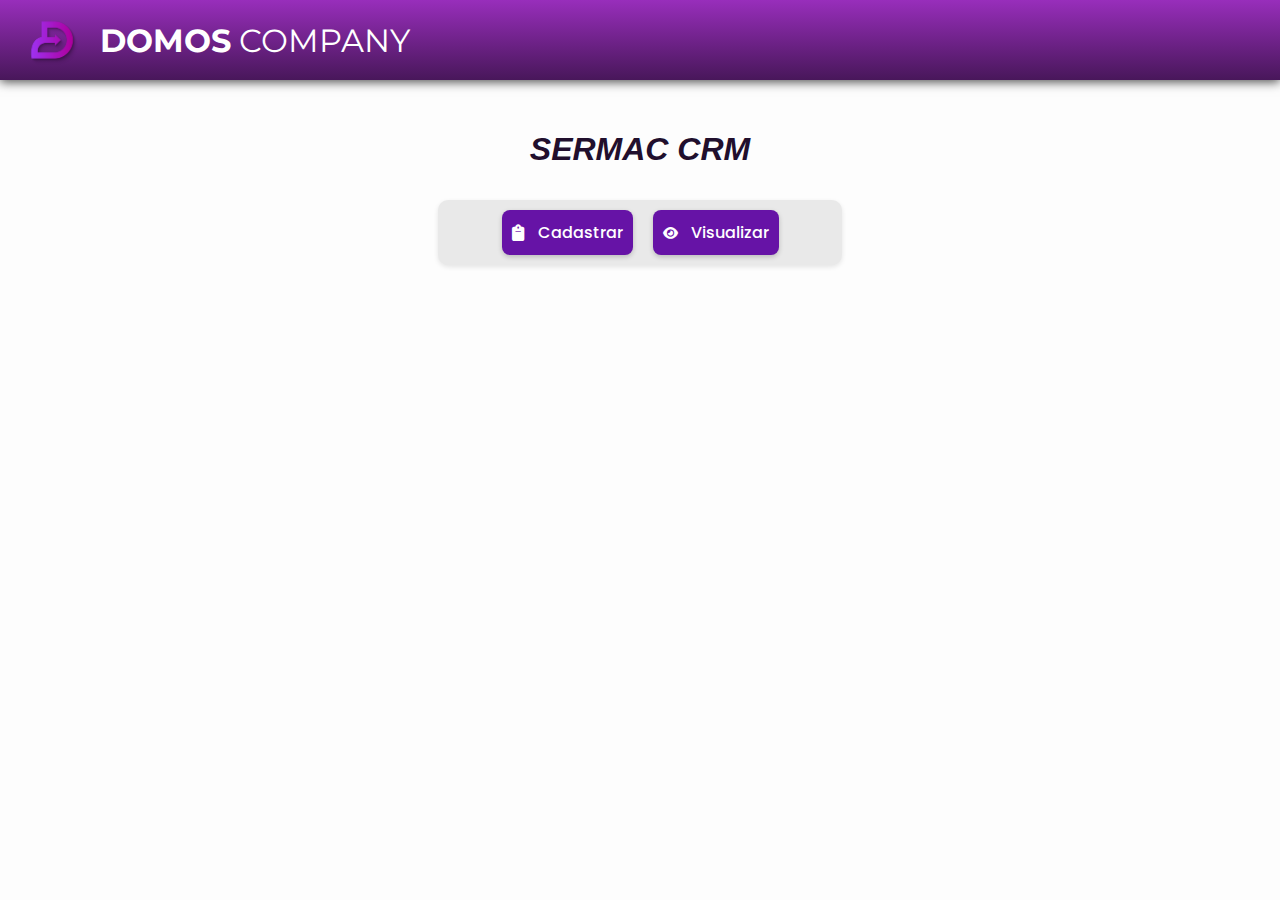
<file: index.html>
<!DOCTYPE html>
<html lang="pt-BR">

<head>
  <meta charset="UTF-8" />
  <meta name="viewport" content="width=device-width, initial-scale=1.0" />
  <title>DOMOS COMPANY</title>
  <link rel="stylesheet" href="SRC/VIEW/Styles/style_form.css" />
  <link rel="stylesheet" href="SRC/VIEW/Styles/style_home.css" />
  <link rel="stylesheet"
    href="https://cdnjs.cloudflare.com/ajax/libs/font-awesome/6.7.2/css/all.min.css"
    integrity="sha512-Evv84Mr4kqVGRNSgIGL/F/aIDqQb7xQ2vcrdIwxfjThSH8CSR7PBEakCr51Ck+w+/U6swU2Im1vVX0SVk9ABhg=="
    crossorigin="anonymous" referrerpolicy="no-referrer" />
  <script src="https://cdn.sheetjs.com/xlsx-latest/package/dist/xlsx.full.min.js"></script>
</head>

<body>
  <header class="container_header">
    <img src="LOGO 2.png" alt="Logo" />
    <div class="header_content">
      <h1><span>DOMOS</span> COMPANY</h1>
    </div>
  </header>

  <main>
    <section>
      <div class="titulo-pagina">
              <h1>SERMAC CRM</h1>

      </div>
    </section>
    <div class="container_menu">
      <div class="campo_btns">
        <div class="btn_cadastro" id="btn_cadastro">
          <button><i class="fa-solid fa-clipboard fa-lg"></i> <span>Cadastrar</span></button>
        </div>
        <div class="btn_visualizar" id="btn_visualizar">
          <button><i class="fa-solid fa-eye"></i> <span>Visualizar</span></button>
        </div>
      </div>
    </div>

    <!-- Formulário de Cadastro -->
    <div class="container_form hidden" id="form">
      <form id="formElement">
        <div class="row_container">
          <div class="input-box">
            <label for="nomeCliente" class="form-label">NOME DO CLIENTE</label>
            <input type="text" name="nome_cliente" id="nomeCliente" class="form_control_nome"
              placeholder="Inserir nome do cliente" />
          </div>
          <div class="input-box">
            <label for="dt_entrada" class="form-label">DATA DE ENTRADA</label>
            <input type="date" name="dt_entrada" id="dt_entrada" class="dt_entrada" />
          </div>
          <div class="campo_statuslead">
            <label for="statusLead" class="form-label">ETAPA DO FUNIL</label>
            <select name="status_lead" id="statusLead" class="form_control_status_lead">
              <option value="">-- Selecione --</option>
              <option value="Novo">Novo</option>
              <option value="Em contato">Em contato</option>
              <option value="Orçamento enviado">Orçamento enviado</option>
              <option value="Negociação">Negociação</option>
              <option value="Fechado">Fechado</option>
              <option value="Perdido">Perdido</option>
            </select>
          </div>
          <div class="campo_etapa_funil">
            <label for="etapaFunil" class="form-label">VALOR DO ORÇAMENTO</label>
            <!-- removed required to allow blank -->
            <input type="text" name="etapa_funil" id="etapa_funil" class="form_control_funil"
              placeholder="0,00" />
          </div>
          <div class="campo_dtfechamento">
            <label for="dataFechamento" class="form-label">DATA DE FECHAMENTO</label>
            <input type="date" name="dtfechamento" id="dataFechamento"
              class="form_control_dtfechamento" />
          </div>
          <div class="campo_statuspg">
            <label for="status_pagamento" class="form-label">STATUS DO PAGAMENTO</label>
            <select name="status_pagamento" id="status_pagamento" class="form_control_status_lead">
              <option value="">-- Selecione --</option>
              <option value="Pago">Pago</option>
              <option value="Aguardando">Aguardando</option>
              <option value="Parcelado">Parcelado</option>
              <option value="Não Pago">Não Pago</option>
              <option value="N/A">N/A</option>
            </select>
          </div>
          <div class="campo_obs full-width">
            <label for="observacoes" class="form_label_obs">OBSERVAÇÕES</label>
            <textarea name="observacoes" id="observacoes" class="form_control_obs"
              placeholder="Descreva aqui suas observações"></textarea>
          </div>
        </div>
        <div class="container_btn">
          <button type="submit" class="btn-salvar"><i class="fas fa-save"></i> Salvar</button>
        </div>
      </form>
    </div>

    <!-- Tabela de Visualização -->
    <div class="tabela-container hidden" id="visualizarContainer">
      <div class="container-exportar">
        <button id="btn_exportar_todos"><i class="fas fa-save"></i> Baixar todos os registros</button>
      </div>
      <div class="tabela_dashboard">
        <table id="tabela_registros" class="tabela_estilizada">
          <thead>
            <tr>
              <th>Nome do Cliente</th>
              <th>Data de Entrada</th>
              <th>Etapa do funil</th>
              <th>Valor do Orçamento</th>
              <th>Data de Fechamento</th>
              <th>Status do Pagamento</th>
              <th>Observações</th>
              <th>Ações</th>
            </tr>
          </thead>
          <tbody></tbody>
        </table>
      </div>
    </div>
  </main>

  <script src="JAVASCRIPT/script.js"></script>
</body>
</html>
</file>
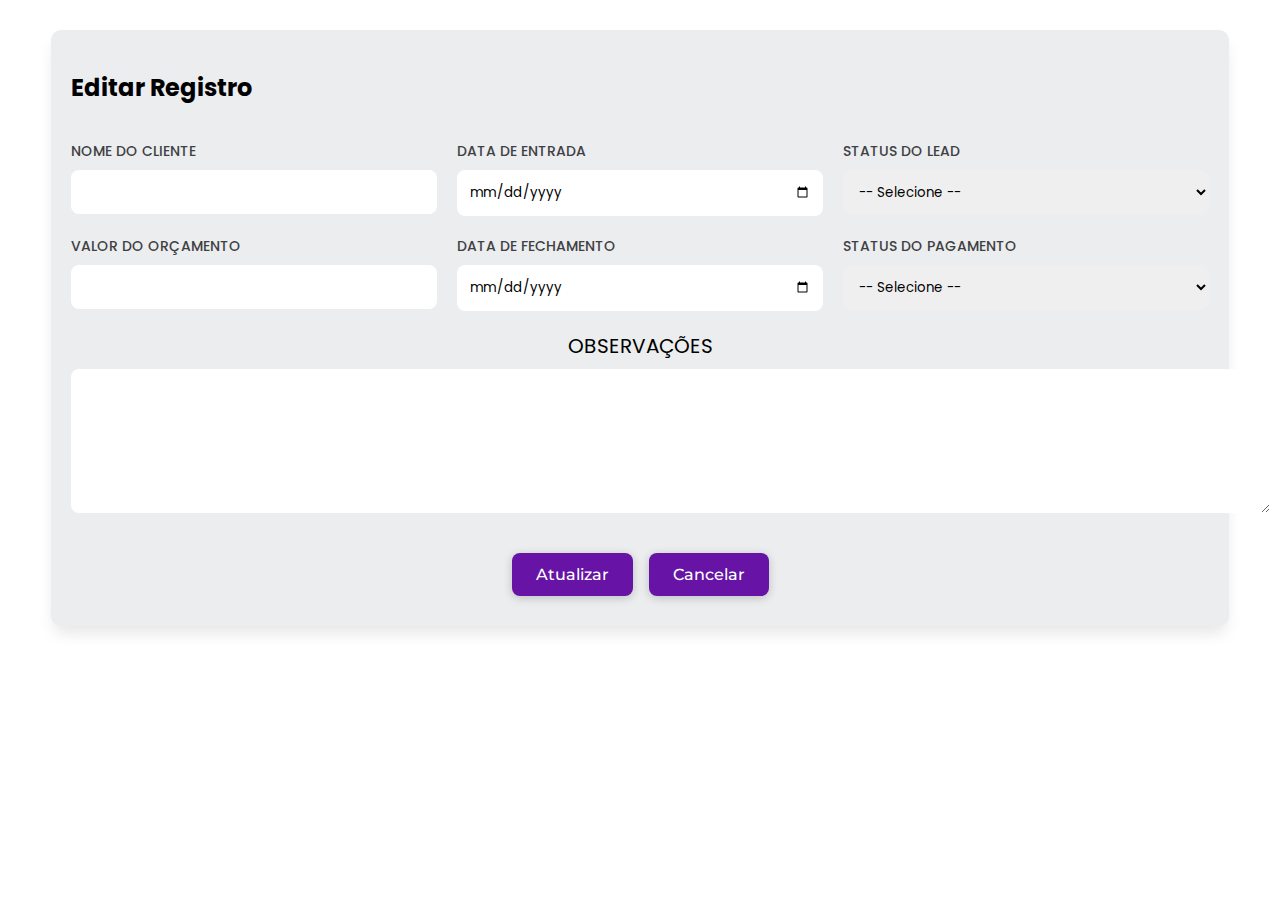
<file: edit.html>
<!DOCTYPE html>
<html lang="en">

<head>
  <meta charset="UTF-8" />
  <meta name="viewport" content="width=device-width, initial-scale=1.0" />
  <title>Editar Registro - DOMOS COMPANY</title>
  <link rel="stylesheet" href="SRC/VIEW/Styles/style_edit.css" />
  <script src="https://cdnjs.cloudflare.com/ajax/libs/font-awesome/6.7.2/css/all.min.css"></script>
</head>

<body>
  <div class="container_form">
    <h2>Editar Registro</h2>
    <form id="editForm">
      <div class="row_container">
        <div class="input-box">
          <label for="nomeCliente" class="form-label">NOME DO CLIENTE</label>
          <input type="text" name="nome_cliente" id="nomeCliente" class="form_control_nome" required />
        </div>
        <div class="input-box">
          <label for="dt_entrada" class="form-label">DATA DE ENTRADA</label>
          <input type="date" name="dt_entrada" id="dt_entrada" class="dt_entrada" required />
        </div>
        <div class="campo_statuslead">
          <label for="statusLead" class="form-label">STATUS DO LEAD</label>
          <select name="status_lead" id="statusLead" class="form_control_status_lead" required>
            <option value="">-- Selecione --</option>
            <option value="Novo">Novo</option>
            <option value="Em contato">Em contato</option>
            <option value="Orçamento enviado">Orçamento enviado</option>
            <option value="Negociação">Negociação</option>
            <option value="Fechado">Fechado</option>
            <option value="Perdido">Perdido</option>
          </select>
        </div>
        <div class="campo_etapa_funil">
          <label for="etapaFunil" class="form-label">VALOR DO ORÇAMENTO</label>
          <!-- removed required to allow blank -->
          <input type="text" name="etapa_funil" id="etapa_funil" class="form_control_funil" />
        </div>
        <div class="campo_dtfechamento">
          <label for="dataFechamento" class="form-label">DATA DE FECHAMENTO</label>
          <input type="date" name="dtfechamento" id="dataFechamento" class="form_control_dtfechamento" />
        </div>
        <div class="campo_statuspg">
          <label for="status_pagamento" class="form-label">STATUS DO PAGAMENTO</label>
          <select name="status_pagamento" id="status_pagamento" class="form_control_status_lead" required>
            <option value="">-- Selecione --</option>
            <option value="Pago">Pago</option>
            <option value="Aguardando">Aguardando</option>
            <option value="Parcelado">Parcelado</option>
            <option value="Não Pago">Não Pago</option>
            <option value="N/A">N/A</option>
          </select>
        </div>
        <div class="campo_obs full-width">
          <label for="observacoes" class="form_label_obs">OBSERVAÇÕES</label>
          <textarea name="observacoes" id="observacoes" class="form_control_obs"></textarea>
        </div>
      </div>
      <div class="container_btn">
        <button type="submit" class="btn-salvar"><i class="fas fa-save"></i> Atualizar</button>
        <button type="button" id="cancelBtn" class="btn-salvar"><i class="fas fa-times"></i> Cancelar</button>
      </div>
    </form>
  </div>

  <script src="JAVASCRIPT/edit.js"></script>
</body>
</html>
</file>
<file: SRC/VIEW/Styles/style_form.css>
@import url('https://fonts.googleapis.com/css2?family=Open+Sans:ital,wght@0,300..800;1,300..800&family=Poppins:ital,wght@0,100;0,200;0,300;0,400;0,500;0,600;0,700;0,800;0,900;1,100;1,200;1,300;1,400;1,500;1,600;1,700;1,800;1,900&display=swap');
@import url('https://fonts.googleapis.com/css2?family=Open+Sans:ital,wght@0,300..800;1,300..800&family=Orbitron:wght@400..900&family=Poppins:ital,wght@0,100;0,200;0,300;0,400;0,500;0,600;0,700;0,800;0,900;1,100;1,200;1,300;1,400;1,500;1,600;1,700;1,800;1,900&display=swap');
@import url('https://fonts.googleapis.com/css2?family=Open+Sans:ital,wght@0,300..800;1,300..800&family=Orbitron:wght@400..900&family=Poppins:ital,wght@0,100;0,200;0,300;0,400;0,500;0,600;0,700;0,800;0,900;1,100;1,200;1,300;1,400;1,500;1,600;1,700;1,800;1,900&family=Rajdhani:wght@300;400;500;600;700&display=swap');
@import url('https://fonts.googleapis.com/css2?family=Montserrat:ital,wght@0,100..900;1,100..900&family=Open+Sans:ital,wght@0,300..800;1,300..800&family=Orbitron:wght@400..900&family=Poppins:ital,wght@0,100;0,200;0,300;0,400;0,500;0,600;0,700;0,800;0,900;1,100;1,200;1,300;1,400;1,500;1,600;1,700;1,800;1,900&family=Rajdhani:wght@300;400;500;600;700&display=swap');

main {
    margin: 0;
    padding: 0;
    box-sizing: border-box;
    font-family: 'Poppins', sans-serif;
}

body {
    padding: 0;
    margin: 0;
    background-color: #fdfdfd;
}

/*-----------INICIO HEADER-----------*/
.container_header {
    display: flex;
    align-items: center;
    background-image: linear-gradient(rgb(157, 33, 198), rgb(114, 20, 146));    
    color: white;
    box-shadow: 0 2px 10px rgba(0, 0, 0, 0.7);
}

.header_content span {
    margin-left: 1rem;
    font-family: Montserrat !important; 
    font-weight: bold;
}

.header_content h1 {
    margin-left: 1rem;
    font-family: Montserrat !important; 
    font-weight: normal;
}
/*-----------FINAL HEADER-----------*/

.container_form {
    display: flex;
    flex-direction: column;
    gap: 16px;
    background-color: rgb(235, 237, 238);
    padding: 20px;
    border-radius: 10px;
    box-shadow: 0px 10px 15px -3px rgba(0, 0, 0, 0.1);
    margin: 30px auto;
    width: 90%;
    max-width: 1200px;
}

/* NOVO LAYOUT PARA OS CAMPOS */
.row_container {
    display: grid;
    grid-template-columns: repeat(3, 1fr);
    gap: 20px;
    margin-bottom: 20px;
}

/* ESTILOS PARA OS CAMPOS */
.input-box, 
.campo_statuslead,
.campo_etapa_funil,
.campo_dtfechamento,
.campo_statuspg {
    display: flex;
    flex-direction: column;
    gap: 8px;
}

/* TÍTULOS DOS CAMPOS */
.form-label {
    font-size: 14px;
    color: #404044;
    font-weight: 500;
    margin-left: 0;
}

/* ESTILOS PARA OS INPUTS */
.form_control_nome,
.form_control_status_lead,
.dt_entrada,
.form_control_dtfechamento,
.form_control_funil,
.form_control_status_pagamento,
select {
    padding: 12px;
    width: 100%;
    border: none;
    border-radius: 8px;
    box-sizing: border-box;
}

/* CAMPO OBSERVAÇÕES (FULL WIDTH) */
.campo_obs.full-width {
    grid-column: 1 / -1;
    display: flex;
    flex-direction: column;
    gap: 8px;
    width: 1175px;
}

.form_label_obs {
    margin-bottom: 0;
    font-size: 20px;
    align-self: center;
}

.form_control_obs {
    padding: 12px;
    width: 100%; /* Mantém a largura em 50% */
    border: none;
    border-radius: 8px;
    resize: vertical;
    min-height: 120px;
    font-family: 'Poppins', sans-serif;
    margin: 0 auto; /* Centraliza o textarea dentro do container */
}



/* RESPONSIVIDADE */
@media (max-width: 768px) {
    .row_container {
        grid-template-columns: 1fr;
    }
    
    .container_form {
        width: 95%;
        padding: 15px;
    }
}

/* ESTILO DO BOTÃO SALVAR */
.btn-salvar {
    background-color: #6613a6;
    color: white;
    border: none;
    padding: 12px 24px;
    border-radius: 8px;
    font-family: 'Montserrat', sans-serif;
    font-size: 16px;
    font-weight: 500;
    cursor: pointer;
    display: inline-flex;
    align-items: center;
    justify-content: center;
    box-shadow: 0 2px 10px rgba(0, 0, 0, 0.2);
}

.btn-salvar:hover {
    background-color: #7a1bc1;
    transform: translateY(-2px);
    box-shadow: 0 4px 12px rgba(0, 0, 0, 0.3);
}

.btn-salvar:active {
    transform: translateY(0);
    box-shadow: 0 2px 8px rgba(0, 0, 0, 0.2);
}

/* Container do botão */
.container_btn {
    display: flex;
    justify-content: center;
    margin-top: 30px;
    padding: 10px 0;
}

/* Ícone Font Awesome */
.btn-salvar i {
    font-size: 18px;
}

.hidden{
    display: none !important;
    
}


.container_form {
    transform: translateY(0);
    transition: all 0.3s ease-in-out;
}

.container_form.hidden {
    transform: translateY(-20px);
    /* ... outros estilos ... */
}
</file>
<file: SRC/VIEW/Styles/style_home.css>
@import url('https://fonts.googleapis.com/css2?family=Open+Sans:ital,wght@0,300..800;1,300..800&family=Orbitron:wght@400..900&family=Poppins:ital,wght@0,100;0,200;0,300;0,400;0,500;0,600;0,700;0,800;0,900;1,100;1,200;1,300;1,400;1,500;1,600;1,700;1,800;1,900&display=swap');
@import url('https://fonts.googleapis.com/css2?family=Montserrat:ital,wght@0,100..900;1,100..900&display=swap');

body {
    padding: 0;
    margin: 0;
    background-color: #fdfdfd;
    font-family: 'Poppins', sans-serif;
}

.titulo-pagina{
    display: flex;
    align-items: center;
    justify-content: center;
    font-family: 'Franklin Gothic Medium', 'Arial Narrow', Arial, sans-serif;
    font-style: italic;
    color: #210f2d;
    margin-top: 30px;
}



/*-----------INICIO HEADER-----------*/
.container_header {
    display: flex;
    align-items: center;
    background-image: linear-gradient(rgb(152, 46, 187), rgb(72, 23, 90));    
    color: white;
    box-shadow: 0 2px 10px rgba(0, 0, 0, 0.7);
    height: 80px;
}

.container_header img{
    width: 5%;
    margin-left: 20px;
}

.header_content span {
    margin-left: 0rem;
    font-family: Montserrat, sans-serif; 
    font-weight: bold;
}

.header_content h1 {
    margin-left: 1rem;
    font-family: Montserrat, sans-serif; 
    font-weight: normal;
}
/*-----------FINAL HEADER-----------*/

/* CONTAINER MENU */
.container_menu {
    display: flex;
    justify-content: center;
    align-items: center;
    margin-top: 10px;
}

.campo_btns {
    background-color: rgb(233, 233, 233);
    width: 30%;
    border-radius: 10px;
    padding: 10px;
    display: flex;
    gap: 20px;
    justify-content: center;
    box-shadow: 0 2px 5px rgba(0,0,0,0.1);
}



/* ESTILOS DOS BOTÕES */
.btn_cadastro i, 
.btn_visualizar i {
     margin-right: 10px;
}

.btn_cadastro button, 
.btn_visualizar button {
    width: 100%;
    padding: 10px;
    border: none;
    border-radius: 8px;
    background-color: #6613a6;
    color: white;
    font-family: 'Poppins', sans-serif;
    font-weight: 500;
    cursor: pointer;
    transition: background-color 0.3s ease;
    box-shadow: 0 2px 5px rgba(0,0,0,0.2);
}

.btn_cadastro button:hover,
.btn_visualizar button:hover {
    background-color: rgb(157, 33, 198);
}

.btn_cadastro span,
.btn_visualizar span {
    font-size: 16px;
}

.container_btn i{
    margin-right: 10px;
}

/* ================= ESTILO DA TABELA DE VISUALIZAÇÃO ================= */
.tabela-container {
    width: 100%;
    margin: 20px auto;
    transition: all 0.5s ease;
}

.tabela-show {
    display: block !important;
    animation: fadeIn 0.9s;
}

@keyframes fadeIn {
    from { opacity: 0; }
    to { opacity: 1; }
}

.tabela_dashboard {
    width: 90%;
    margin: 20px auto;
    background: white;
    border-radius: 12px;
    box-shadow: 0 2px 10px rgba(100, 0, 150, 0.2);
    max-height: 340px;
    overflow-y: auto;
    padding: 10px;
}

.tabela_estilizada {
    width: 100%;
    border-collapse: collapse;
    font-family: Arial, sans-serif;
    font-size: 14px;
}

.tabela_estilizada thead {
    background-color: #e0d1f3;
    color: #000000;
    font-family: Poppins;
}

.tabela_estilizada th,
.tabela_estilizada td {
    padding: 12px 16px;
    text-align: center;
    white-space: nowrap;
}

.tabela_estilizada tr {
    border-bottom: 1px solid #eee;
}

.tabela_estilizada tbody tr:hover {
    background-color: #f3e8ff;
}

.tabela_estilizada button {
    background-color: #6a1b9a;
    color: white;
    border: none;
    padding: 6px 12px;
    border-radius: 4px;
    cursor: pointer;
    font-size: 15px;
    transition: background-color 0.3s;
    font-family: Poppins;
}

.tabela_estilizada button:hover {
    background-color: #8e24aa;
}

/* estilo para o botão exportar tudo */
.container-exportar {
    display: flex;
    justify-content: flex-end;
    margin: 10px 20px 0;
}

#btn_exportar_todos {
    background-color: #6613a6;
    color: white;
    border: none;
    padding: 10px 16px;
    border-radius: 8px;
    font-family: 'Poppins', sans-serif;
    font-weight: 500;
    cursor: pointer;
    transition: background-color 0.3s ease, transform 0.1s ease;
    box-shadow: 0 2px 5px rgba(0,0,0,0.2);
}

#btn_exportar_todos i {
    margin-right: 8px;
}

#btn_exportar_todos:hover {
    background-color: rgb(157, 33, 198);
    transform: translateY(-1px);
}

#btn_exportar_todos:active {
    transform: translateY(0);
}

/* --------- STATUS PAGAMENTO BADGES --------- */
.status-badge {
    display: inline-block;
    padding: 4px 8px;
    border-radius: 5px;
    font-size: 0.9em;
    font-weight: 500;
}

.status-pago {
    background-color: #19bd3f;
    color: #ffffff;
}

.status-aguardando {
    background-color: #efe808;
    color: #24260b;
}

.status-parcelado {
    background-color: #0a62cf;
    color: #ffffff;
}

.status-nao-pago {
    background-color: #e2081a;
    color: #f5f4f4;
}

/* --------- RESPONSIVIDADE --------- */
@media (max-width: 992px) {
    .container_menu .campo_btns {
        width: 80%;
        flex-direction: column;
        align-items: center;
    }

    .tabela_dashboard {
        width: 95%;
        padding: 8px;
    }

    .tabela_estilizada th,
    .tabela_estilizada td {
        padding: 8px;
        font-size: 12px;
    }

    #btn_exportar_todos {
        width: 100%;
        margin-top: 10px;
    }
}

@media (max-width: 600px) {
    .container_header h1,
    .container_header span {
        font-size: 16px;
    }

    .tabela_estilizada th,
    .tabela_estilizada td {
        font-size: 11px;
        padding: 6px;
    }

    .container-exportar {
        justify-content: center;
    }

    .container_menu {
        margin-top: 40px;
    }
}


#tabela_registros td {
  word-wrap: break-word;       /* quebra palavras longas */
  overflow-wrap: break-word;   /* compatibilidade */
  white-space: normal;         /* permite quebras de linha */
  max-width: 200px;            /* largura máxima da célula, ajuste conforme necessário */
}

#tabela_registros td:last-child button {
  display: inline-block;    /* mantém os botões em linha */
  margin-right: 5px;        /* espaço entre os botões */
  margin-bottom: 3px;       /* espaço caso quebrem para a linha abaixo */
}
</file>
<file: SRC/VIEW/Styles/style_edit.css>
/* SRC/VIEW/Styles/style_edit.css */
@import url('https://fonts.googleapis.com/css2?family=Open+Sans:ital,wght@0,300..800;1,300..800&family=Poppins:ital,wght@0,100;0,200;0,300;0,400;0,500;0,600;0,700;0,800;0,900;1,100;1,200;1,300;1,400;1,500;1,600;1,700;1,800;1,900&display=swap');
@import url('https://fonts.googleapis.com/css2?family=Montserrat:ital,wght@0,100..900;1,100..900&display=swap');

/* Container do formulário — mesmo style_form.css */
.container_form {
    display: flex;
    flex-direction: column;
    gap: 16px;
    background-color: rgb(235, 237, 238);
    padding: 20px;
    border-radius: 10px;
    box-shadow: 0px 10px 15px -3px rgba(0, 0, 0, 0.1);
    margin: 30px auto;
    width: 90%;
    max-width: 1200px;
    transform: translateY(0);
    transition: all 0.3s ease-in-out;
    font-family: 'Poppins', sans-serif;
}

/* Oculta com mesma classe */
.container_form.hidden {
    transform: translateY(-20px);
}

/* Grid de campos */
.row_container {
    display: grid;
    grid-template-columns: repeat(3, 1fr);
    gap: 20px;
    margin-bottom: 20px;
}

/* Cada campo */
.input-box,
.campo_statuslead,
.campo_etapa_funil,
.campo_dtfechamento,
.campo_statuspg {
    display: flex;
    flex-direction: column;
    gap: 8px;
}

/* Label */
.form-label {
    font-size: 14px;
    color: #404044;
    font-weight: 500;
    margin-left: 0;
}

/* Inputs e selects */
.form_control_nome,
.dt_entrada,
.form_control_dtfechamento,
.form_control_funil,
.form_control_status_pagamento,
select {
    padding: 12px;
    width: 100%;
    border: none;
    border-radius: 8px;
    box-sizing: border-box;
    font-family: 'Poppins', sans-serif;
}

/* Observações (full width) */
.campo_obs.full-width {
    grid-column: 1 / -1;
    display: flex;
    flex-direction: column;
    gap: 8px;
}
.form_label_obs {
    margin-bottom: 0;
    font-size: 20px;
    align-self: center;
}
.form_control_obs {
    padding: 12px;
    width: 1175px;
    border: none;
    border-radius: 8px;
    resize: vertical;
    min-height: 120px;
    font-family: 'Poppins', sans-serif;
    margin: 0 auto;
}

/* Botões Salvar/Atualizar/Cancelar */
.container_btn {
    display: flex;
    justify-content: center;
    margin-top: 30px;
    padding: 10px 0;
    gap: 16px;
}
.btn-salvar,
.btn-cancelar {
    background-color: #6613a6;
    color: white;
    border: none;
    padding: 12px 24px;
    border-radius: 8px;
    font-family: 'Montserrat', sans-serif;
    font-size: 16px;
    font-weight: 500;
    cursor: pointer;
    display: inline-flex;
    align-items: center;
    justify-content: center;
    box-shadow: 0 2px 10px rgba(0, 0, 0, 0.2);
    transition: background-color 0.3s ease, transform 0.1s ease;
}
.btn-salvar:hover,
.btn-cancelar:hover {
    background-color: #7a1bc1;
    transform: translateY(-2px);
}
.btn-salvar:active,
.btn-cancelar:active {
    transform: translateY(0);
}

/* Responsividade */
@media (max-width: 768px) {
    .row_container {
        grid-template-columns: 1fr;
    }
    .container_form {
        width: 95%;
        padding: 15px;
    }
}

/* --------- RESPONSIVIDADE EXTRA --------- */
@media (max-width: 992px) {
    .campo_obs.full-width {
        width: 100%;
    }
}

@media (max-width: 600px) {
    .form_label_obs {
        font-size: 16px;
        text-align: center;
    }

    .form_control_obs {
        width: 100%;
    }

    .container_btn {
        flex-direction: column;
        align-items: center;
        gap: 12px;
    }

    .btn-salvar,
    .btn-cancelar {
        width: 100%;
        justify-content: center;
    }
}
</file>
